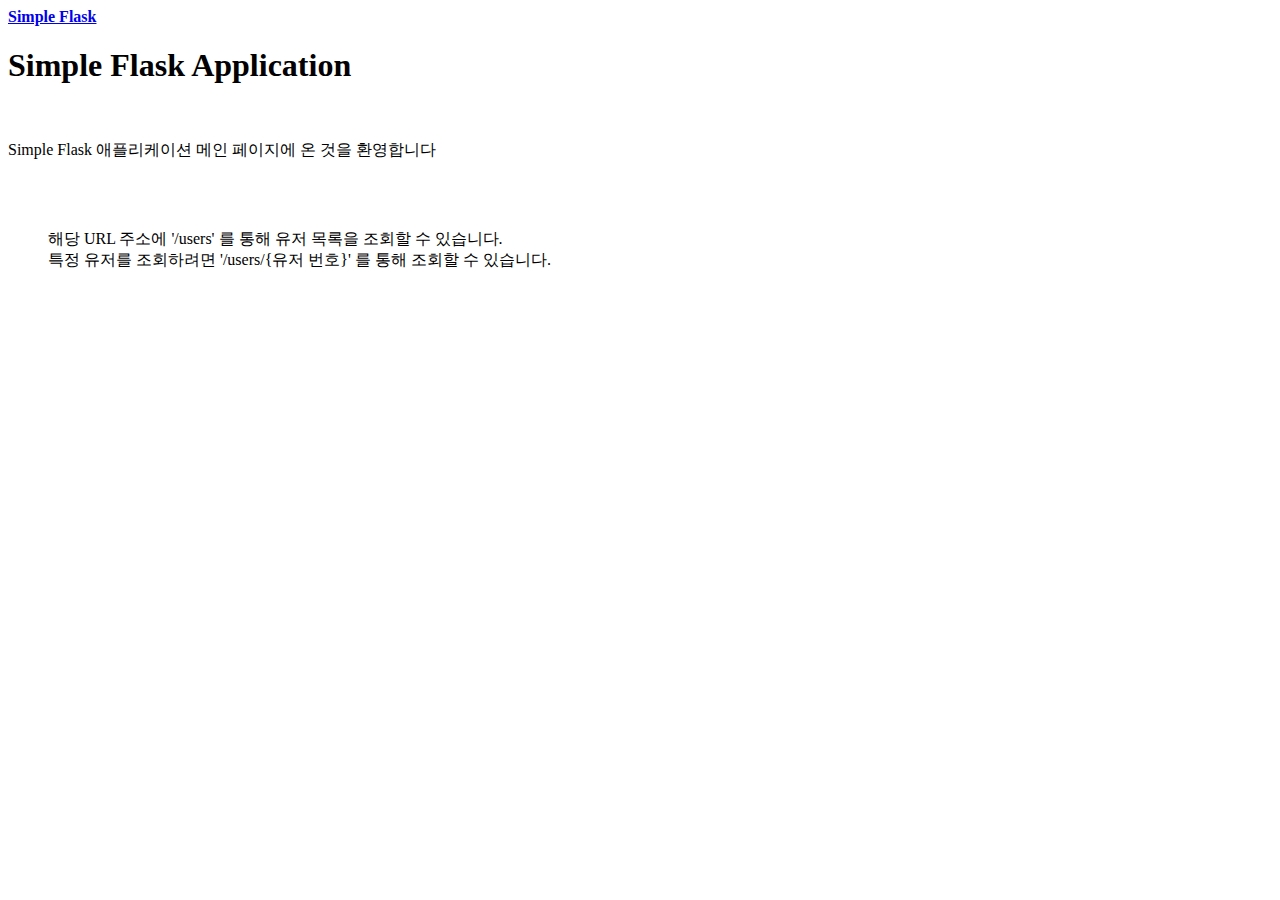
<file: ds-sa-simple-flask/simple_flask_app/templates/index.html>
<!DOCTYPE html>
<html>

  <head>
    <!-- JavaScript Bundle with Popper -->
    <script src="https://cdn.jsdelivr.net/npm/bootstrap@5.0.0-beta2/dist/js/bootstrap.bundle.min.js" integrity="sha384-b5kHyXgcpbZJO/tY9Ul7kGkf1S0CWuKcCD38l8YkeH8z8QjE0GmW1gYU5S9FOnJ0" crossorigin="anonymous"></script>
    <!-- CSS only -->
    <link href="https://cdn.jsdelivr.net/npm/bootstrap@5.0.0-beta2/dist/css/bootstrap.min.css" rel="stylesheet" integrity="sha384-BmbxuPwQa2lc/FVzBcNJ7UAyJxM6wuqIj61tLrc4wSX0szH/Ev+nYRRuWlolflfl" crossorigin="anonymous">
    <title>Simple Flask</title>
  </head>
  <body>
    <div class="navbar navbar-dark bg-dark shadow-sm">
      <div class="container">
        <a href="#" class="navbar-brand d-flex align-items-center">
          <strong>Simple Flask</strong>
        </a>
      </div>
    </div>
    <section class="py-5 text-center container">
      <div class="row py-lg-5">
        <div class="col-lg-6 col-md-8 mx-auto">
          <h1 class="fw-light">Simple Flask Application</h1>
          <br>
          <p class="lead text-muted">
          Simple Flask 애플리케이션 메인 페이지에 온 것을 환영합니다
          </p>
          <br>
          <br>
          <ul style="list-style-type: none;">
            <li>
              해당 URL 주소에 '/users' 를 통해 유저 목록을 조회할 수 있습니다.
            </li>
            <li>
              특정 유저를 조회하려면 '/users/{유저 번호}' 를 통해 조회할 수
              있습니다.
            </li>
          </ul>
        </div>
      </div>
    </section>
  </body>
</html>
</file>
